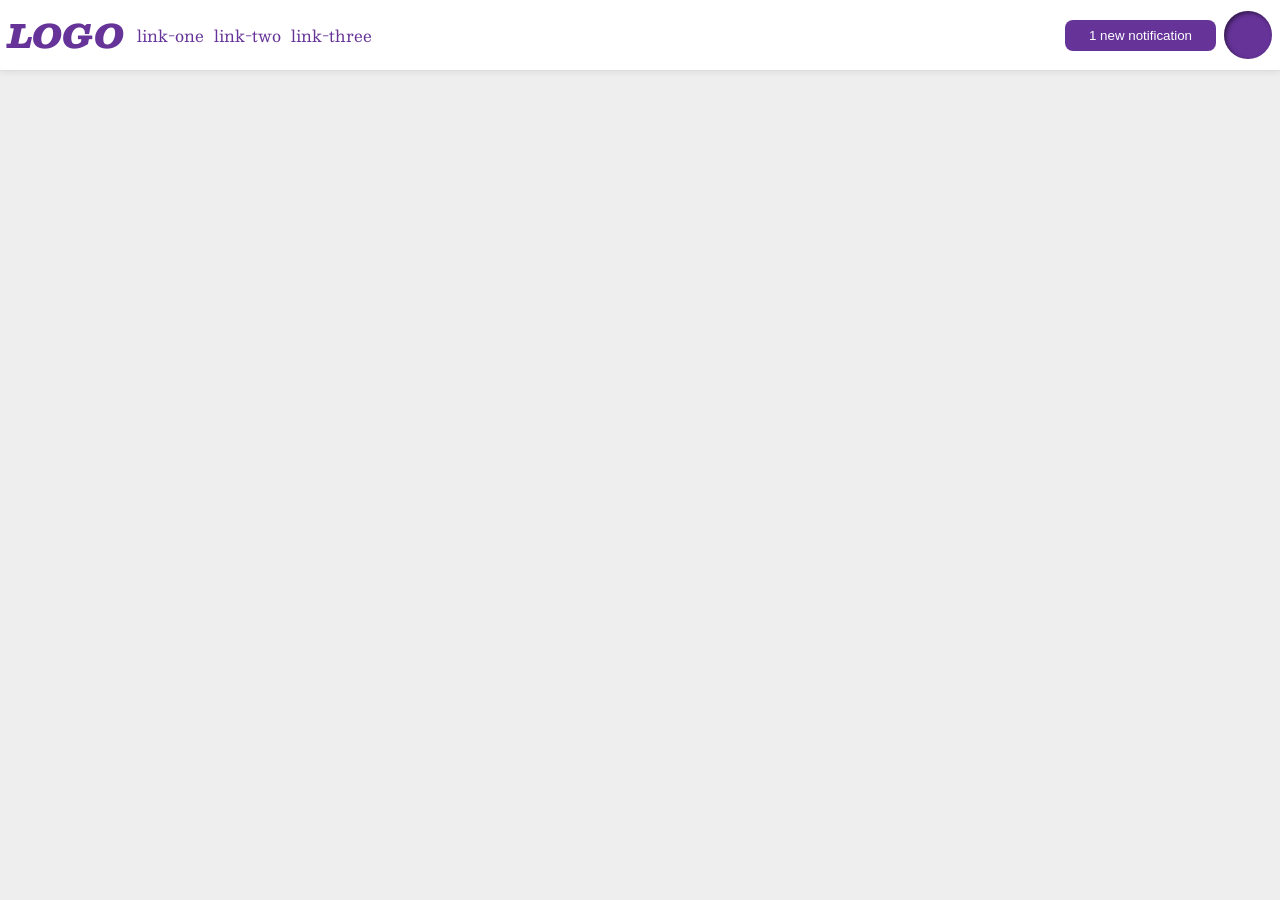
<file: foundations/flex/03-flex-header-2/index.html>
<!DOCTYPE html>
<html lang="en">
  <head>
    <meta charset="UTF-8">
    <meta http-equiv="X-UA-Compatible" content="IE=edge">
    <meta name="viewport" content="width=device-width, initial-scale=1.0">
    <title>Flex Header 2</title>
    <link rel="stylesheet" href="style.css">
  </head>
  <body>
    <div class="header">
      <div class="left">
        <div class="logo">
          LOGO
        </div>
        <ul class="links">
          <li><a href="https://google.com">link-one</a></li>
          <li><a href="https://google.com">link-two</a></li>
          <li><a href="https://google.com">link-three</a></li>
        </ul>
      </div>

      <div class="right">
        <button class="notifications">
          1 new notification
        </button>
        <div class="profile-image"></div>
      </div>
      
    </div>
  </body>
</html>
</file>
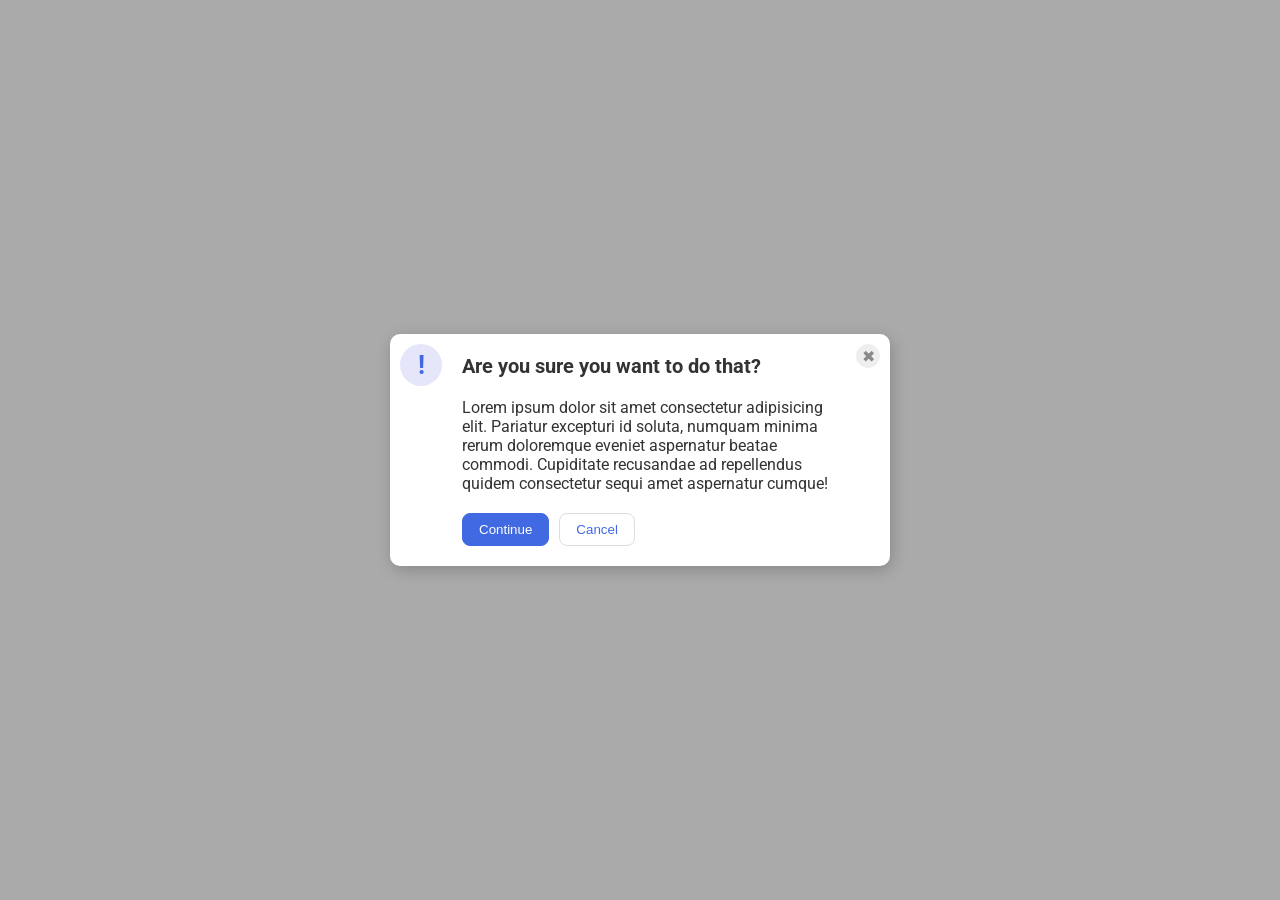
<file: foundations/flex/05-flex-modal/index.html>
<!DOCTYPE html>
<html lang="en">
  <head>
    <meta charset="UTF-8">
    <meta http-equiv="X-UA-Compatible" content="IE=edge">
    <meta name="viewport" content="width=device-width, initial-scale=1.0">
    <link rel="stylesheet" href="style.css">
    <title>Modal</title>
  </head>
  <body>
    <div class="modal">
      <div class="icon">!</div>

      <div class="center">
        <div class="header">Are you sure you want to do that?</div>
        <div class="text">Lorem ipsum dolor sit amet consectetur adipisicing elit. Pariatur excepturi id soluta, numquam minima rerum doloremque eveniet aspernatur beatae commodi. Cupiditate recusandae ad repellendus quidem consectetur sequi amet aspernatur cumque!</div>
        
        <div class="buttons">
          <button class="continue">Continue</button>
          <button class="cancel">Cancel</button>
        </div>

      </div>

      <button class="close-button">✖</button>
    </div>
  </body>
</html>
</file>
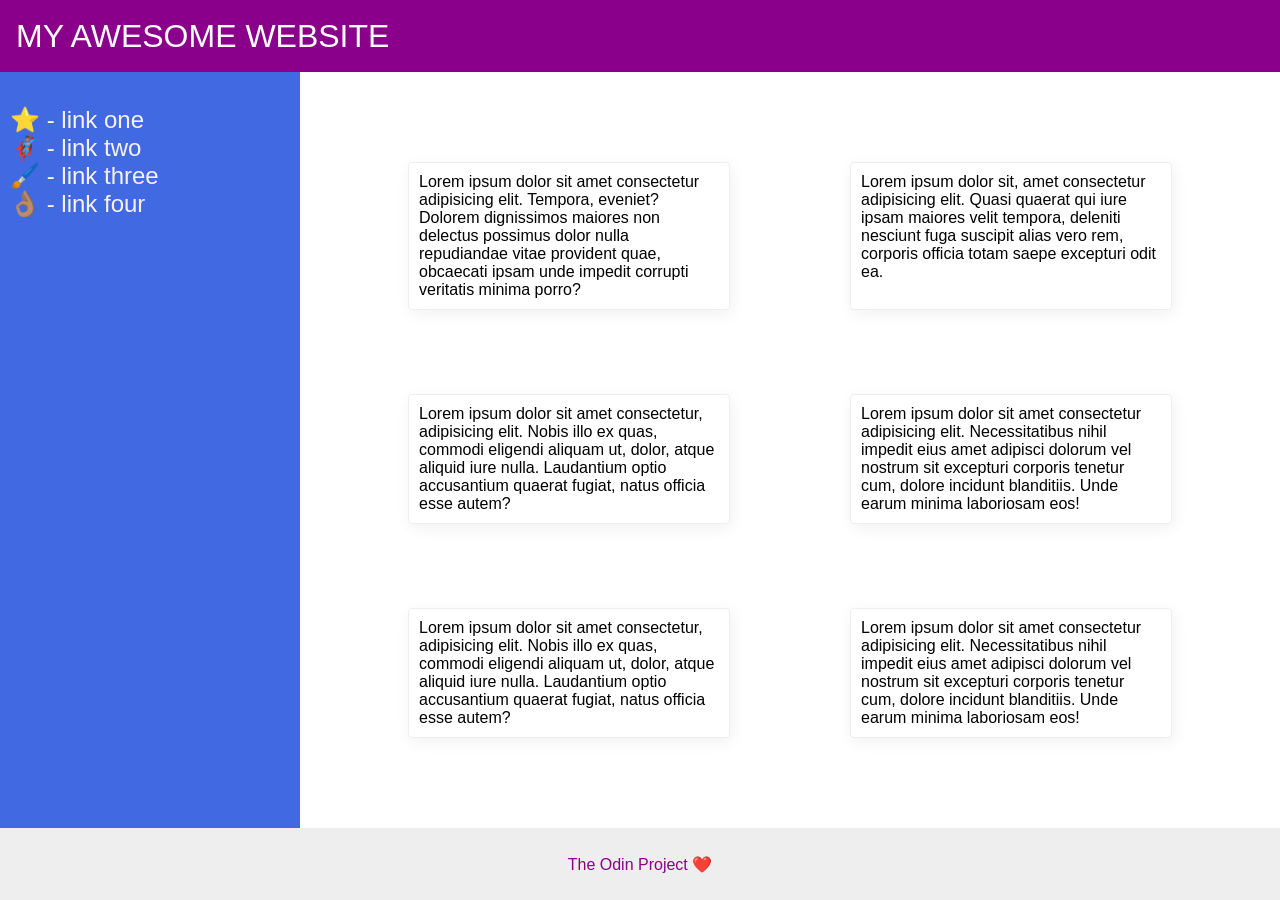
<file: foundations/flex/07-flex-layout-2/index.html>
<!DOCTYPE html>
<html lang="en">
  <head>
    <meta charset="UTF-8">
    <meta http-equiv="X-UA-Compatible" content="IE=edge">
    <meta name="viewport" content="width=device-width, initial-scale=1.0">
    <title>The Holy Grail</title>
    <link rel="stylesheet" href="style.css">
  </head>


  <body>
    <div class="header">
      MY AWESOME WEBSITE
    </div>
    
    <div class="content">      
      <div class="sidebar">
        <ul>
          <li><a href="#">⭐ - link one</a></li>
          <li><a href="#">🦸🏽‍♂️ - link two</a></li>
          <li><a href="#">🖌️ - link three</a></li>
          <li><a href="#">👌🏽 - link four</a></li>
        </ul>
      </div>



      <div class = "cards">
        <div class="card">Lorem ipsum dolor sit amet consectetur adipisicing elit. Tempora, eveniet? Dolorem dignissimos maiores non delectus possimus dolor nulla repudiandae vitae provident quae, obcaecati ipsam unde impedit corrupti veritatis minima porro?</div>
        <div class="card">Lorem ipsum dolor sit, amet consectetur adipisicing elit. Quasi quaerat qui iure ipsam maiores velit tempora, deleniti nesciunt fuga suscipit alias vero rem, corporis officia totam saepe excepturi odit ea.</div>
        <div class="card">Lorem ipsum dolor sit amet consectetur, adipisicing elit. Nobis illo ex quas, commodi eligendi aliquam ut, dolor, atque aliquid iure nulla. Laudantium optio accusantium quaerat fugiat, natus officia esse autem?</div>
        <div class="card">Lorem ipsum dolor sit amet consectetur adipisicing elit. Necessitatibus nihil impedit eius amet adipisci dolorum vel nostrum sit excepturi corporis tenetur cum, dolore incidunt blanditiis. Unde earum minima laboriosam eos!</div>
        <div class="card">Lorem ipsum dolor sit amet consectetur, adipisicing elit. Nobis illo ex quas, commodi eligendi aliquam ut, dolor, atque aliquid iure nulla. Laudantium optio accusantium quaerat fugiat, natus officia esse autem?</div>
        <div class="card">Lorem ipsum dolor sit amet consectetur adipisicing elit. Necessitatibus nihil impedit eius amet adipisci dolorum vel nostrum sit excepturi corporis tenetur cum, dolore incidunt blanditiis. Unde earum minima laboriosam eos!</div>
      </div>
    
    
    
    </div>

    <div class="footer">
      The Odin Project ❤️
    </div>
  </body>
</html>
</file>
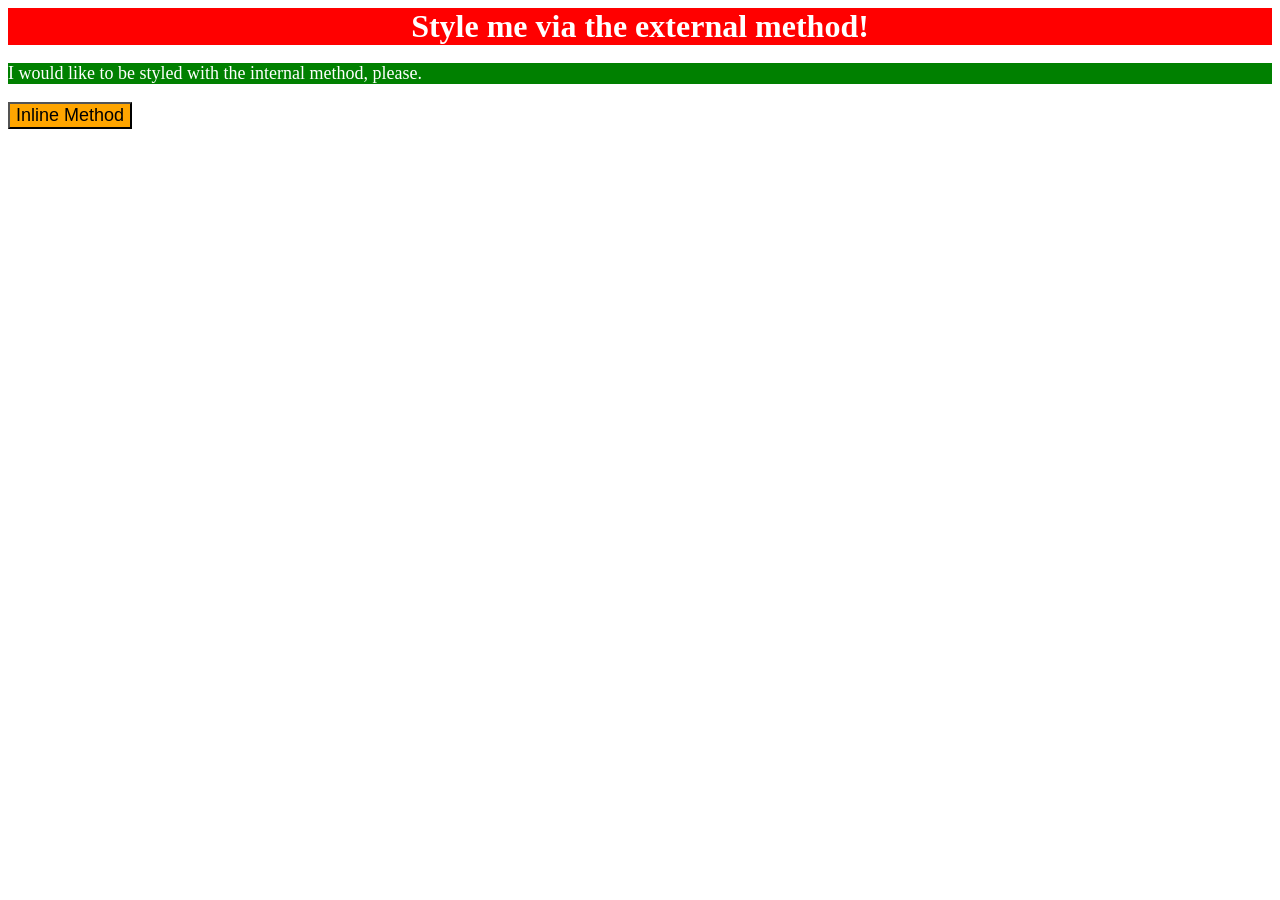
<file: foundations/intro-to-css/01-css-methods/index.html>
<!DOCTYPE html>
<html lang="en">
  <head>
    <meta charset="UTF-8">
    <meta http-equiv="X-UA-Compatible" content="IE=edge">
    <meta name="viewport" content="width=device-width, initial-scale=1.0">
    <title>Methods for Adding CSS</title>
    <link rel="stylesheet" href="styles.css">
    <style>
      p {
        background-color: green;
        color: white;
        font-size: 18px;
      }
    </style>
  </head>
  <body>
    <div>Style me via the external method!</div>
    <p>I would like to be styled with the internal method, please.</p>
    <button style="background-color: orange; font-size: 18px;">Inline Method</button>
  </body>
</html>
</file>
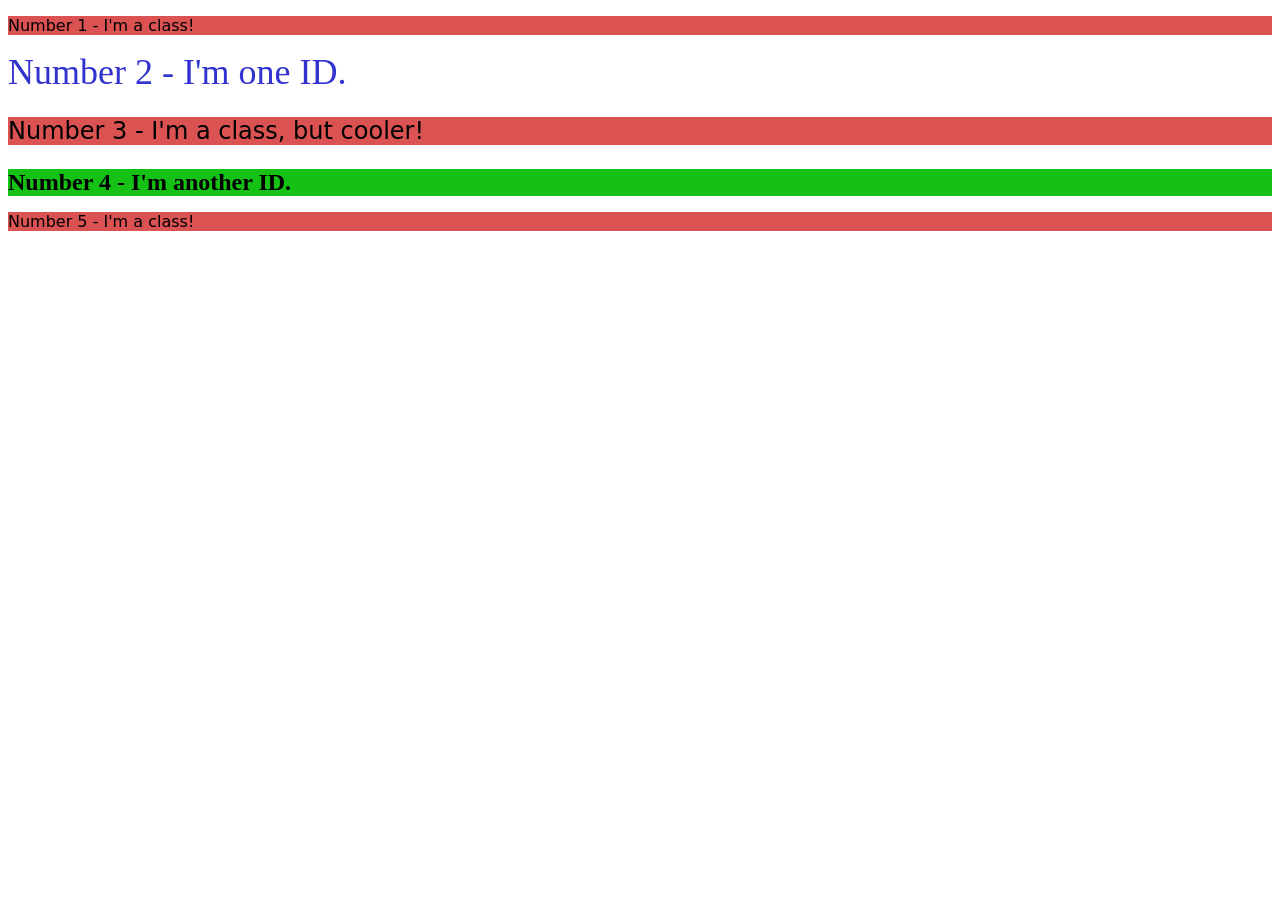
<file: foundations/intro-to-css/02-class-id-selectors/index.html>
<!DOCTYPE html>
<html lang="en">
  <head>
    <meta charset="UTF-8">
    <meta http-equiv="X-UA-Compatible" content="IE=edge">
    <meta name="viewport" content="width=device-width, initial-scale=1.0">
    <title>Class and ID Selectors</title>
    <link rel="stylesheet" href="style.css">
  </head>
  <body>
    <p class="odd">Number 1 - I'm a class!</p>
    <div id="two">Number 2 - I'm one ID.</div>
    <p class="odd three">Number 3 - I'm a class, but cooler!</p>
    <div id="four">Number 4 - I'm another ID.</div>
    <p class="odd">Number 5 - I'm a class!</p>
  </body>
</html>
</file>
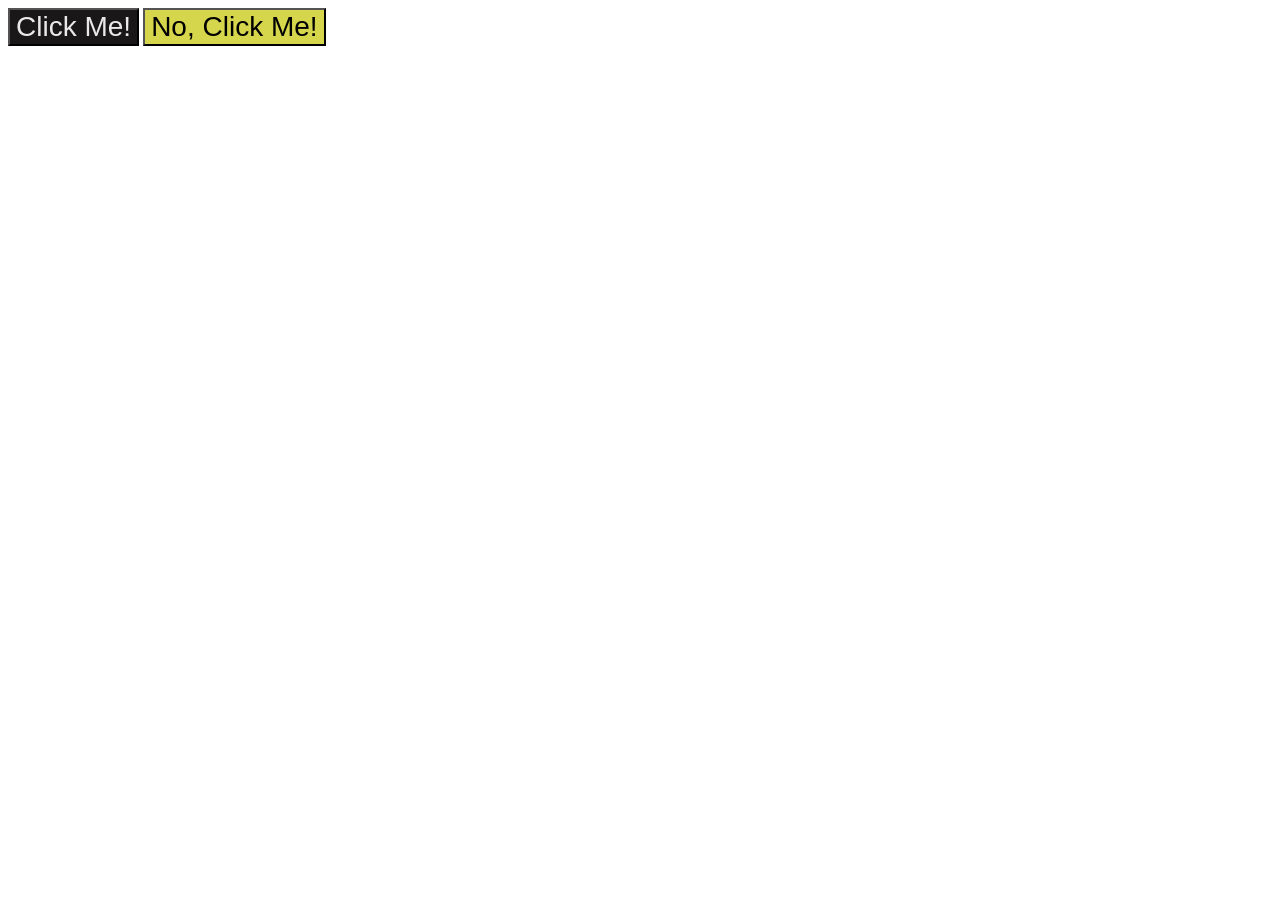
<file: foundations/intro-to-css/03-grouping-selectors/index.html>
<!DOCTYPE html>
<html lang="en">
  <head>
    <meta charset="UTF-8">
    <meta http-equiv="X-UA-Compatible" content="IE=edge">
    <meta name="viewport" content="width=device-width, initial-scale=1.0">
    <title>Grouping Selectors</title>
    <link rel="stylesheet" href="style.css">
  </head>
  <body>
    <button class="black">Click Me!</button>
    <button class="yellow">No, Click Me!</button>
  </body>
</html>
</file>
<file: foundations/flex/03-flex-header-2/style.css>
/* this is some magical font-importing.  
you'll learn about it later. */
@import url('https://fonts.googleapis.com/css2?family=Besley:ital,wght@0,400;1,900&display=swap');

body {
  margin: 0;
  background: #eee;
  font-family: Besley, serif;
}

.header {
  display: flex;
  justify-content: space-between;
  align-items: center;
  background: white;
  border-bottom: 1px solid #ddd;
  box-shadow: 0 0 8px rgba(0,0,0,.1);
}

.left {
  display: flex;
  align-items: center;
}

.right {
  display: flex;
  align-items: center;
}

.profile-image {
  background: rebeccapurple;
  box-shadow: inset 2px 2px 4px rgba(0,0,0,.5);
  border-radius: 50%;
  width: 48px;
  height: 48px;
  margin: 8px;
  flex-shrink: 0;
}

.logo {
  color: rebeccapurple;
  font-size: 32px;
  font-weight: 900;
  font-style: italic;
  margin: 8px;
}

button {
  border: none;
  border-radius: 8px;
  background: rebeccapurple;
  color: white;
  padding: 8px 24px;
}

a {
  /* this removes the line under our links */
  text-decoration: none;
  color: rebeccapurple;
  margin: 5px;
}

ul {
  list-style-type: none;
  display: flex;
  align-items: center;
  padding: 0;
}
</file>
<file: foundations/flex/05-flex-modal/style.css>
@import url('https://fonts.googleapis.com/css2?family=Roboto:wght@400;700&display=swap');

html, body {
  height: 100%;
}

body {
  font-family: Roboto, sans-serif;
  margin: 0;
  background: #aaa;
  color: #333;
  /* I'll give you this one for free lol */
  display: flex;
  align-items: center;
  justify-content: center;
}

.modal {
  background: white;
  width: 480px;
  border-radius: 10px;
  box-shadow: 2px 4px 16px rgba(0,0,0,.2);
}

.icon {
  color: royalblue;
  font-size: 26px;
  font-weight: 700;
  background: lavender;
  width: 42px;
  height: 42px;
  border-radius: 50%;
  display: flex;
  align-items: center;
  justify-content: center;
}

.close-button {
  background: #eee;
  border-radius: 50%;
  color: #888;
  font-weight: 400;
  font-size: 16px;
  height: 24px;
  width: 24px;
  display: flex;
  align-items: center;
  justify-content: center;
  border: 1px solid #eee;
  padding: 0;
}

button {
  cursor: pointer;
  padding: 8px 16px;
  border-radius: 8px;
}

button.continue {
  background: royalblue;
  border: 1px solid royalblue;
  color: white;
}

button.cancel {
  background: white;
  border: 1px solid #ddd;
  color: royalblue;
}

/* solution */
.modal {
  display: flex;
  justify-content: space-between;
  gap: 10px;
  padding: 10px;
}

.buttons {
  padding: 10px;
  display: flex;
  gap: 10px;

}

.header {
  font-weight: bold;
  font-size: 20px;
  margin: 10px;
}

.icon, .close-button {
  flex-shrink: 0;
}

.center {
  display: flex;
  flex-direction: column;
  align-items: flex-start;
}

.text {
  margin: 10px;
}
</file>
<file: foundations/flex/07-flex-layout-2/style.css>
body {
  font-family: -apple-system, BlinkMacSystemFont, 'Segoe UI', Roboto, Oxygen, Ubuntu, Cantarell, 'Open Sans', 'Helvetica Neue', sans-serif;
  margin: 0;
  min-height: 100vh;
  display: flex;
  flex-direction: column;
}

.header {
  box-sizing: border-box;
  height: 72px;
  background: darkmagenta;
  color: white;
  font-size: 32px;
  font-weight: 900px;
  display: flex;
  align-items: center;
  padding: 16px;
}

.footer {
  display: flex;
  justify-content: center;
  align-items: center;
  height: 72px;
  background: #eee;
  color: darkmagenta;
}

.sidebar {
  box-sizing: border-box;
  width: 300px;
  background: royalblue;
  box-sizing: border-box;
  flex-shrink: 0;
  font-size: 24px;
}

.card {
  border: 1px solid #eee;
  box-shadow: 2px 4px 16px rgba(0,0,0,.06);
  border-radius: 4px;
}

.content {
  display: flex;
  flex: 1;
}

ul {
  list-style-type: none;
  text-align: left;
  padding: 10px;
}

a {
  text-decoration: none;
  color: #f8f1f1;
}

.card {
  max-width: 300px;
  padding: 10px;
}

.cards {
  display: flex;
  justify-content: space-around;
  align-content: space-around;
  flex-wrap: wrap;
  padding: 48px;
}
</file>
<file: foundations/intro-to-css/01-css-methods/styles.css>
div {
    background-color: red;
    color: white;
    font-size: 32px;
    text-align: center;
    font-weight: bold;
}
</file>
<file: foundations/intro-to-css/02-class-id-selectors/style.css>
.odd {
    background-color: rgb(219, 82, 82);
    font-family: "Verdana", "DejaVu Sans", sans-serif;
}

#two {
    color: rgb(50, 50, 206);
    font-size: 36px;
}

.three {
    font-size: 24px;
}

#four {
    background-color: rgb(21, 193, 21);
    font-size: 24px;
    font-weight: bold;
}
</file>
<file: foundations/intro-to-css/03-grouping-selectors/style.css>
button {
    font-size: 28px;
    font-family: "Helvetica", "Times New Roman", sans-serif;
}

.black {
    background-color: #191717;
    color: #eae9e9;
}

.yellow {
    background-color: #d6d64c;
}
</file>
